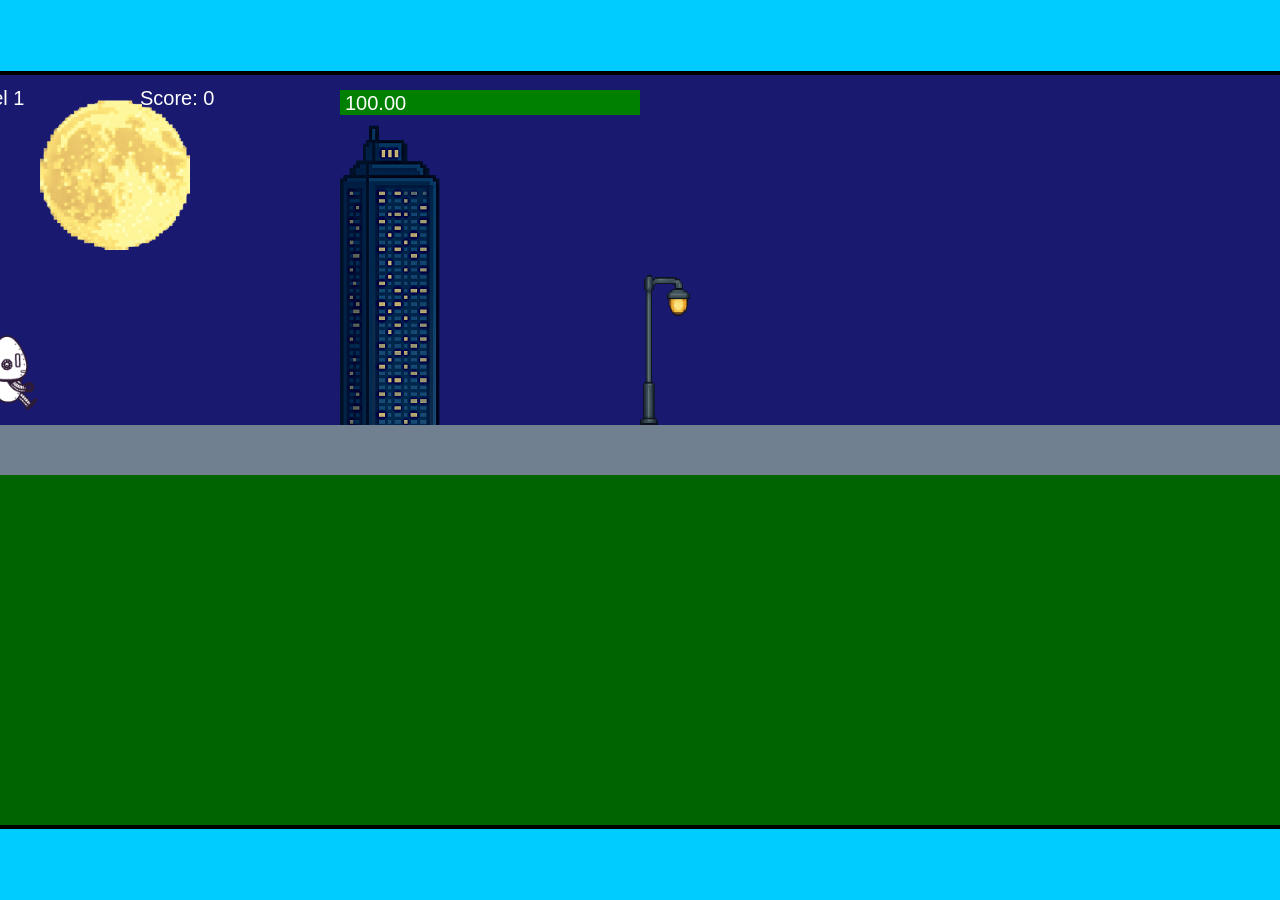
<file: fsd-projects/runtime/index.html>
<!DOCTYPE html>
<html lang="en">
  <head>
    <meta charset="UTF-8" />
    <meta name="viewport" content="width=device-width, initial-scale=1.0" />
    <title>Runtime Neo</title>
    <link rel="stylesheet" href="runtime.css" />
    <script src="https://code.jquery.com/jquery-3.1.0.js"></script>
    <script src="setup.js"></script>
    <script src="levels.js"></script>
    <script src="scenery.js"></script>
    <script src="student.js"></script>
    <script src="main.js"></script>
  </head>
  <body id="body">
    <canvas id="gameCanvas" width="1400" height="750"></canvas>
    <img id="player" src="images/halle.png" />
    <img id="projectile" src="images/projectile.png" />
    <img id="basicPlatform" src="images/interactable/basicPlatform.png" />
    <img id="spikes" src="images/interactable/spikes.png" />
    <img id="bug" src="images/interactable/bug.png" />
    <img id="healthUp" src="images/interactable/healthUp.png" />
    <img id="flag" src="images/interactable/flag.png" />
    <img id="moon" src="images/backgrounds/moon.png" />
    <img id="building" src="images/backgrounds/building.png" />
    <img id="lamp" src="images/backgrounds/lamp.png" />
  </body>
</html>
</file>
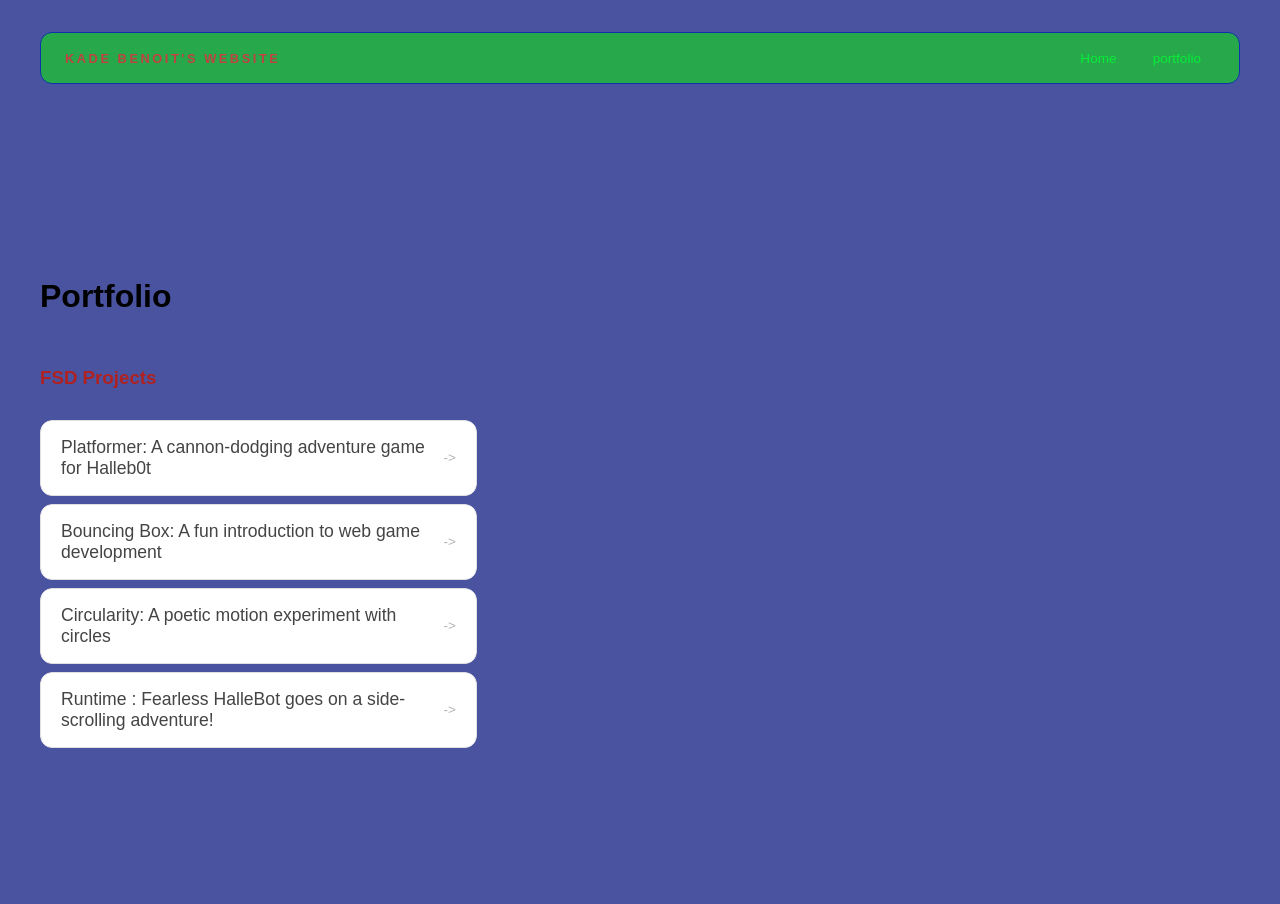
<file: portfolio.html>
<!DOCTYPE html>
<html>
  <head>
    <title>Kade Benoit's website</title>
     <link rel="stylesheet" href="style.css" />
  </head>

  <body>
    <!-- All content goes here -->
    <div id="all-contents">
      <nav>
        <h1>Kade Benoit's website</h1>
        <ul id="nav-ul">
          <li class="nav-li">
            <a href="index.html">Home</a>
          </li>
          <li class="nav-li">
            <a
            href="portfolio.html">portfolio</a>
          </li>
        </ul>
      </nav>

      <main>
        <div class="content">
    <h1>Portfolio</h1>
    <h3>FSD Projects</h3>
    <ul id="portfolio">
      <li>
  <a href="fsd-projects/platformer/">Platformer: A cannon-dodging adventure game for Halleb0t</a>
</li>
<li>
  <a href="fsd-projects/bouncing-box/">Bouncing Box: A fun introduction to web game development</a>
</li>
<li>
  <a href="fsd-projects/circularity/">Circularity: A poetic motion experiment with circles</a>
</li>
<li>
 <a href="fsd-projects/runtime/">Runtime : Fearless HalleBot goes on a side-scrolling adventure!</a>
</li>

    </ul>

    <!-- ASD Projects will go here -->

  </div>
      </main>
    </div>
  </body>
</html>
</file>
<file: fsd-projects/runtime/runtime.css>
/* runtime.css */
/* Styles for Runtime Neo auto-runner game */

img {
  display: none;
}

#gameCanvas {
  position: absolute;
  border: 4px solid #000;
  top: 50%;
  left: 50%;
  transform: translate(-50%, -50%);
}

body {
  margin: 0;
  background-color: #00ccff;
  font-family: Arial, sans-serif;
  text-align: center;
  overflow: hidden;
}
</file>
<file: style.css>
* {
  box-sizing: border-box;
}

body {
  margin: 0;
  background: #05137db9;
  color: #b02121;
  font-family: "Helvetica Neue", Arial, sans-serif;
}

#all-contents {
  max-width: 1500px;
  min-height: 100vh;
  margin: 0 auto;
  padding: 32px 40px;
}
main {
  display: grid;
  grid-template-columns: minmax(220px, 1fr) minmax(420px, 1.6fr);
  align-items: center;
  min-height: calc(100vh - 160px);
  gap: clamp(32px, 5vw, 80px);
}

.sidebar {
  width: 100%;
}

.content {
  display: flex;
  flex-direction: column;
  align-items: flex-start;
  gap: 12px;
}
h2 {
  margin: 0;
  font-size: clamp(4rem, 10vw, 7rem);
  line-height: 0.9;
  font-weight: 900;
  letter-spacing: -0.04em;
  text-transform: uppercase;
  color: #ed1e1e;
}

.content > p {
  margin: 0;
  color: #83ed4f;
  font-size: 0.9rem;
  text-transform: uppercase;
  letter-spacing: 0.15em;
  line-height: 1.4;
}
#interests {
  margin-top: 32px;
  width: 100%;
}

#interests h3 {
  margin: 0 0 12px;
  font-size: 0.75rem;
  font-weight: 700;
  text-transform: uppercase;
  letter-spacing: 0.2em;
  color: #e68416;
}

#interests ul {
  list-style: none;
  margin: 0;
  padding: 0;
  display: flex;
  flex-wrap: wrap;
  gap: 8px;
}

#interests li {
  color: #5cc615;
  font-size: 1rem;
  font-weight: 600;
  padding: 10px 20px;
  background: #fff;
  border: 1px solid #ddd;
  border-radius: 100px;
  transition:
    background 0.25s ease,
    color 0.25s ease,
    transform 0.25s ease;
  cursor: default;
}

#interests li:hover {
  background: #9411d6;
  color: #ba1010;
  border-color: #30f404;
  transform: translateY(-2px);
}
#interests {
  margin-top: 32px;
  width: 100%;
}

#interests h3 {
  margin: 0 0 12px;
  font-size: 0.75rem;
  font-weight: 700;
  text-transform: uppercase;
  letter-spacing: 0.2em;
  color: #aaa;
}

#interests ul {
  list-style: none;
  margin: 0;
  padding: 0;
  display: flex;
  flex-wrap: wrap;
  gap: 8px;
}

#interests li {
  color: #555;
  font-size: 1rem;
  font-weight: 600;
  padding: 10px 20px;
  background: #fff;
  border: 1px solid #ddd;
  border-radius: 100px;
  transition:
    background 0.25s ease,
    color 0.25s ease,
    transform 0.25s ease;
  cursor: default;
}

#interests li:hover {
  background: #000;
  color: #fff;
  border-color: #000;
  transform: translateY(-2px);
}
.sidebar-img {
  width: 100%;
  max-width: 760px;
  aspect-ratio: 3 / 4;
  object-fit: cover;
  display: block;
  border-radius: 16px;
  filter: grayscale(100%);
  box-shadow: 0 8px 30px rgba(0, 0, 0, 0.12);
  transition:
    filter 0.4s ease,
    transform 0.4s ease,
    box-shadow 0.4s ease;
}

.sidebar-img:hover {
  filter: grayscale(0%);
  transform: translateY(-4px);
  box-shadow: 0 16px 40px rgba(0, 0, 0, 0.18);
}
nav {
  display: flex;
  justify-content: space-between;
  align-items: center;
  margin-bottom: 48px;
  padding: 16px 24px;
  background: #26a84b;
  border: 1px solid #0e33ab;
  border-radius: 12px;
}

nav h1 {
  margin: 0;
  font-size: 0.8rem;
  font-weight: 700;
  text-transform: uppercase;
  letter-spacing: 0.2em;
  color: #c04242;
}

#nav-ul {
  list-style: none;
  display: flex;
  gap: 8px;
  margin: 0;
  padding: 0;
}

.nav-li a {
  color: #08ed39;
  text-decoration: none;
  font-size: 0.85rem;
  font-weight: 500;
  padding: 6px 14px;
  border-radius: 8px;
  transition:
    background 0.25s ease,
    color 0.25s ease;
}

.nav-li a:hover {
  background: #380ac0;
  color: #dc1414;
}
/* Portfolio styles */
.content h1 {
  color: black;
}

#portfolio {
  list-style: none;
  margin: 0;
  padding: 0;
  width: 100%;
  display: flex;
  flex-direction: column;
  gap: 8px;
}

#portfolio li {
  border-radius: 12px;
  overflow: hidden;
}

#portfolio a {
  display: flex;
  justify-content: space-between;
  align-items: center;
  text-decoration: none;
  color: #444;
  padding: 16px 20px;
  font-size: 1.1rem;
  font-weight: 500;
  background: #fff;
  border: 1px solid #e0e0e0;
  border-radius: 12px;
  transition: background 0.25s ease, color 0.25s ease, transform 0.25s ease;
}

#portfolio a:hover {
  background: #000;
  color: #fff;
  transform: translateX(4px);
}

#portfolio a::after {
  content: "->";
  font-size: 0.85rem;
  opacity: 0.4;
  transition: opacity 0.25s ease;
  white-space: nowrap;
}

#portfolio a:hover::after {
  opacity: 1;
}
</file>
